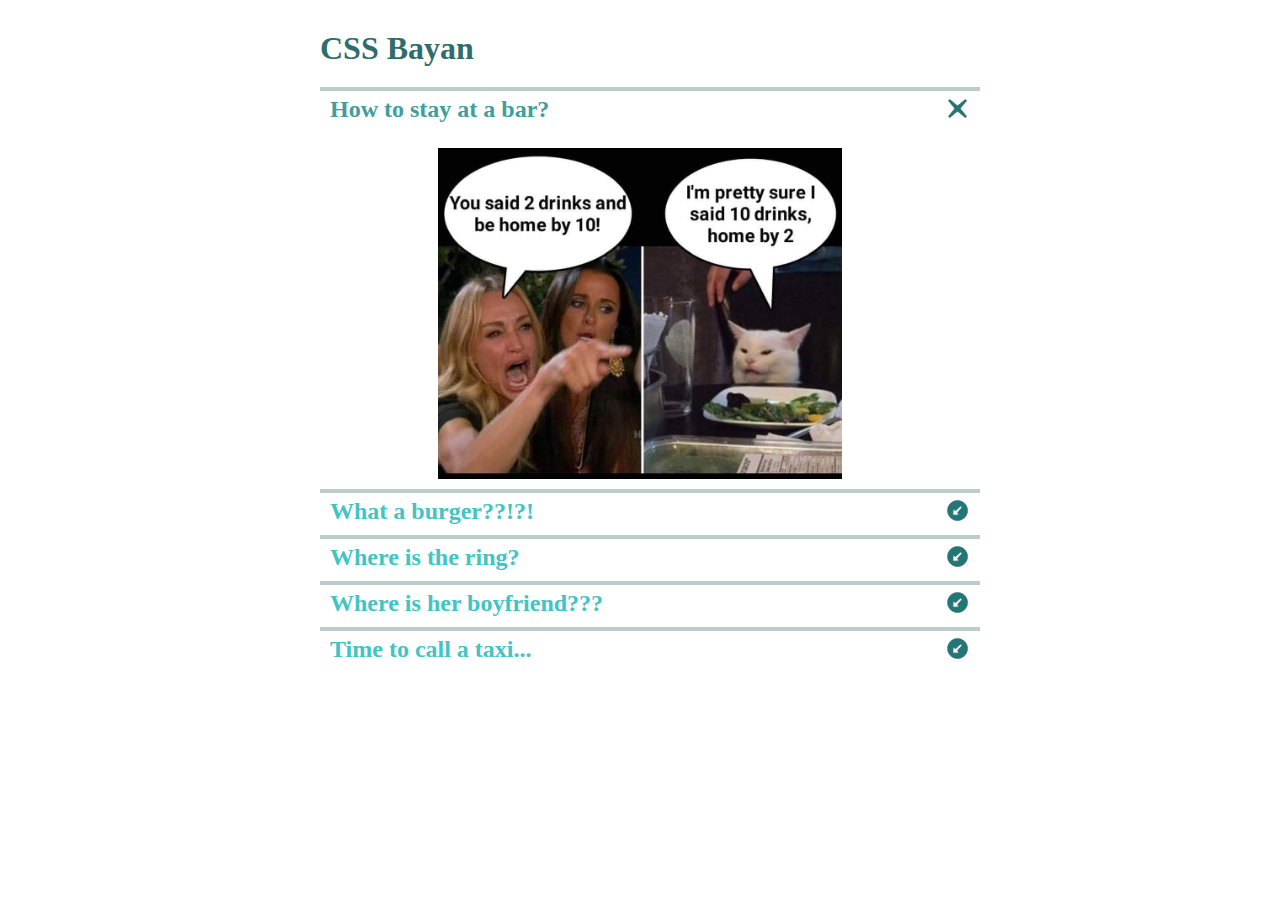
<file: index.html>
<!DOCTYPE html>
<html lang="en">
<head>
    <meta charset="UTF-8">
    <meta http-equiv="X-UA-Compatible" content="IE=edge">
    <meta name="viewport" content="width=device-width, initial-scale=1.0">
    <title>cssBayan</title>
    <link rel="shortcut icon" href="img/favicon.png" type="image/png">
    <link rel="stylesheet" href="style.css">
</head>
<body>
    <div class="wrapper">
        <h1>CSS Bayan</h1>
        <div class="bayan-container">          
        
            <input type="radio" name="chacor" id="chacor1" checked="checked" />
            <label for="chacor1">How to stay at a bar?</label>
            <div class="acor-body">
                <img class="image--mem" src="img/mems/1.jpg" alt="mem two">
            </div>
    
            <input type="radio" name="chacor" id="chacor2" />
            <label for="chacor2">What a burger??!?!</label>
            <div class="acor-body">
                <img class="image--mem" src="img/mems/2.jpeg" alt="mem two">
            </div>
    
            <input type="radio" name="chacor" id="chacor3" />
            <label for="chacor3">Where is the ring?</label>
            <div class="acor-body">
                <img class="image--mem" src="img/mems/3.jpeg" alt="mem three">
            </div>

            <input type="radio" name="chacor" id="chacor4" />
            <label for="chacor4">Where is her boyfriend???</label>
            <div class="acor-body">
                <img class="image--mem" src="img/mems/4.jpg" alt="mem four">
            </div>

            <input type="radio" name="chacor" id="chacor5" />
            <label for="chacor5">Time to call a taxi...</label>
            <div class="acor-body">
                <img class="image--mem" src="img/mems/5.jpg" alt="mem five">
            </div>
        </div>
</body>
</html>
</file>
<file: style.css>
@font-face {
    font-family: 'Open Sans';
    src: url(./fonts//OpenSans-Bold.ttf);
    font-weight: 700;
}
* {
    margin: 0;
    padding: 0;
}
.body {
    background-color: #dde2e2;
    font-family: 'Open Sans';
    font-weight: 700;
}
h1 {
    color: #2f6d6d;
}
.wrapper {
    width: 50%;
    margin: 30px auto;
}
.image--mem {
    display: block;
    margin: auto;
    width: 70%;
    height: auto;
}
.bayan-container {
    margin: 20px 0;
}
.bayan-container .acor-body {
    width: 90%;
    margin: auto;
    height: 0;
    padding: 0 30px;
    transition: color 0.5s, padding 0.5s;
    overflow: hidden;
}
.bayan-container label {
    cursor: pointer;
    display: block;
    padding: 5px 10px;
    width: 100%;
    font-size: 24px;
    font-weight: 700;
    color: #43c4c4;
    margin: 0 0 5px;
    transition: color .35s;
    border-top: 4px solid #bbcccc;
}
.acor-body {
    cursor: pointer;
}
.acor-body:hover {
    height: auto;
    margin-top: -5px;
    padding: 20px 30px 10px;
}
.bayan-container:hover + .bayan-container label{
    color: #1e5757;
}
.bayan-container label:hover + .acor-body {
    height: auto;
    margin-top: -5px;
    padding: 20px 30px 10px;
}
.bayan-container input{
    display: none;
}
.bayan-container input:checked + label {
    color: #3f9e9e;
}
.bayan-container input:checked + label + .acor-body {
    height: auto;
    margin-top: -5px;
    padding: 20px 30px 10px;
}
.bayan-container label:before {
    content: " ";
    width: 25px;
    height: 25px;
    background-image: url(img/open-icon-hover.png);
    background-size: 100%;
    float: right;
}
.bayan-container input:checked + label:before {
    transition: all .35s;
    background-image: url(img/close-icon.png);
}
@media (max-width: 970px) {
    .wrapper {
        width: 70%;
    }
    .bayan-container label {
        font-size: 18px;
    }
    .bayan-container label:before {
        width: 20px;
        height: 20px;
    }
}
@media (max-width: 530px) {
    .wrapper {
        width: 80%;
    }
    .bayan-container label {
        font-size: 16px;
    }
    .bayan-container label:before {
        width: 16px;
        height: 16px;
    }
    .image--mem {
        width: 90%;
    }
}
</file>
